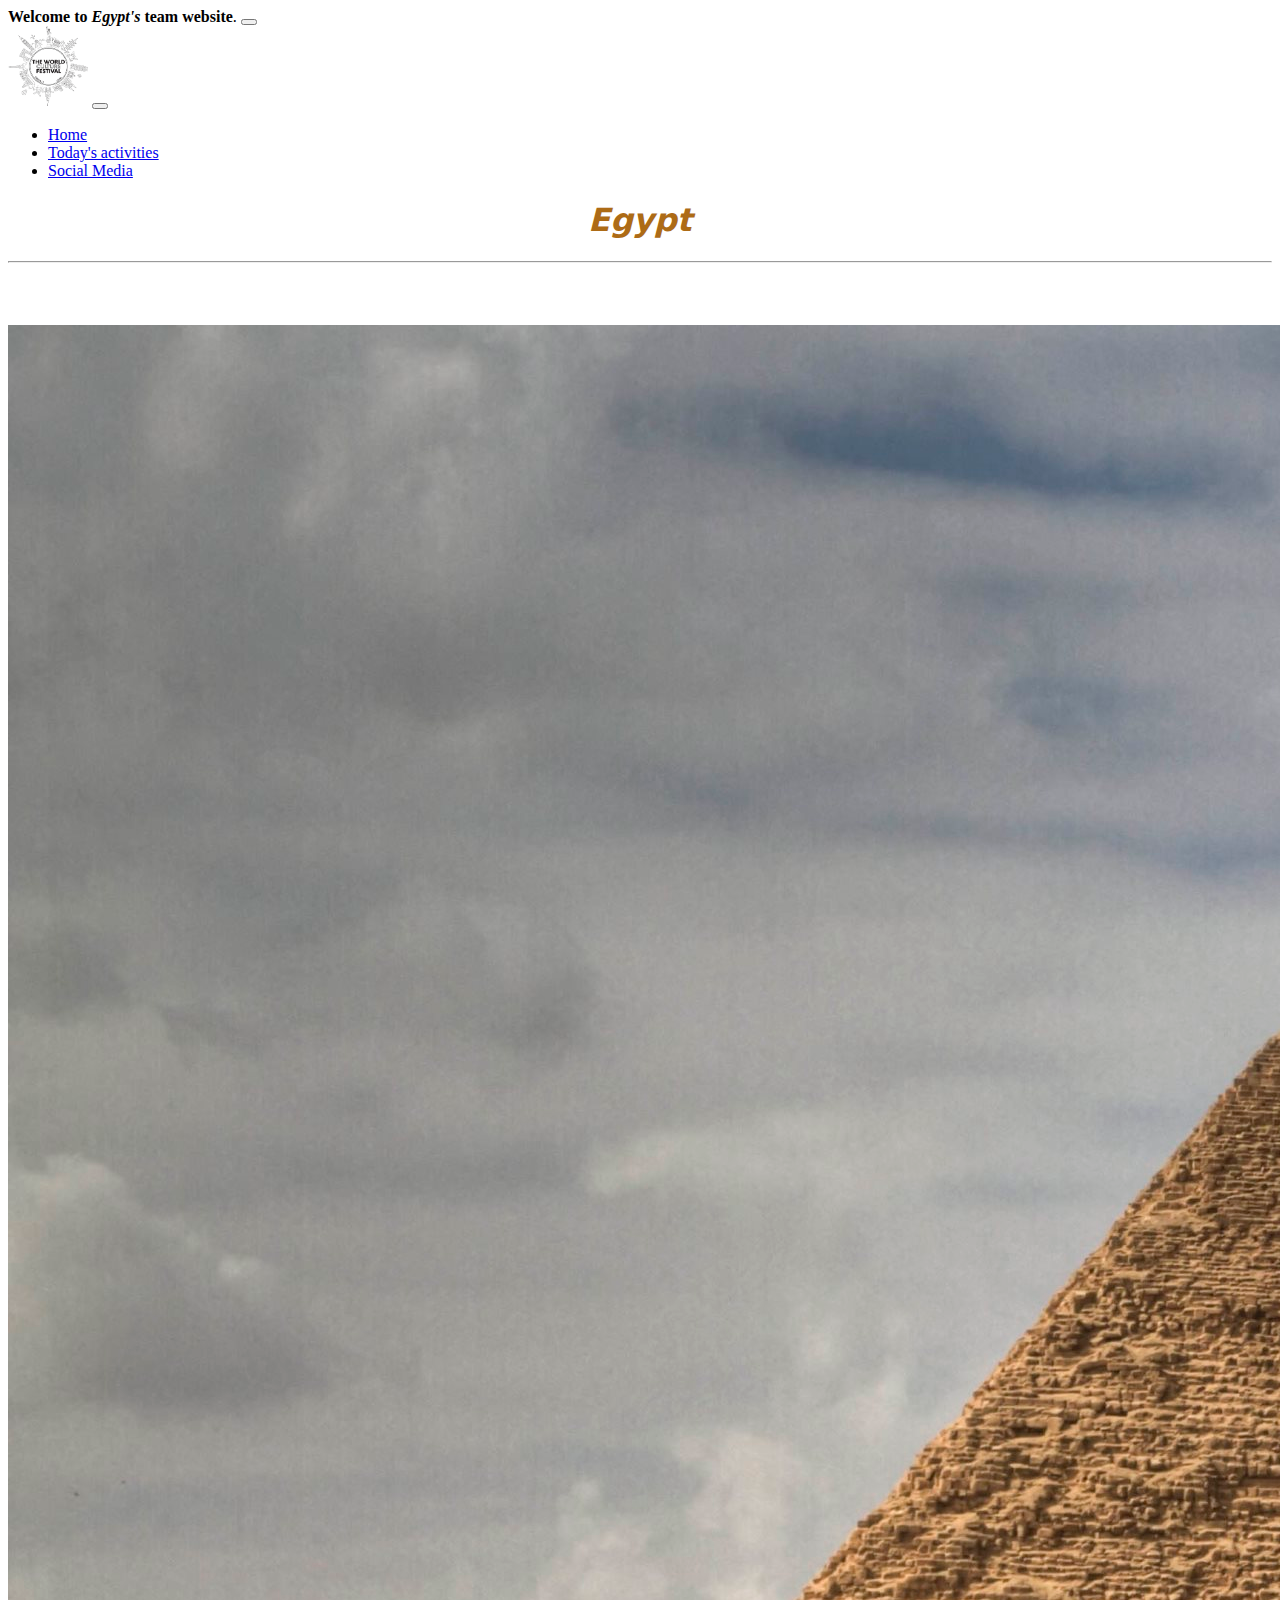
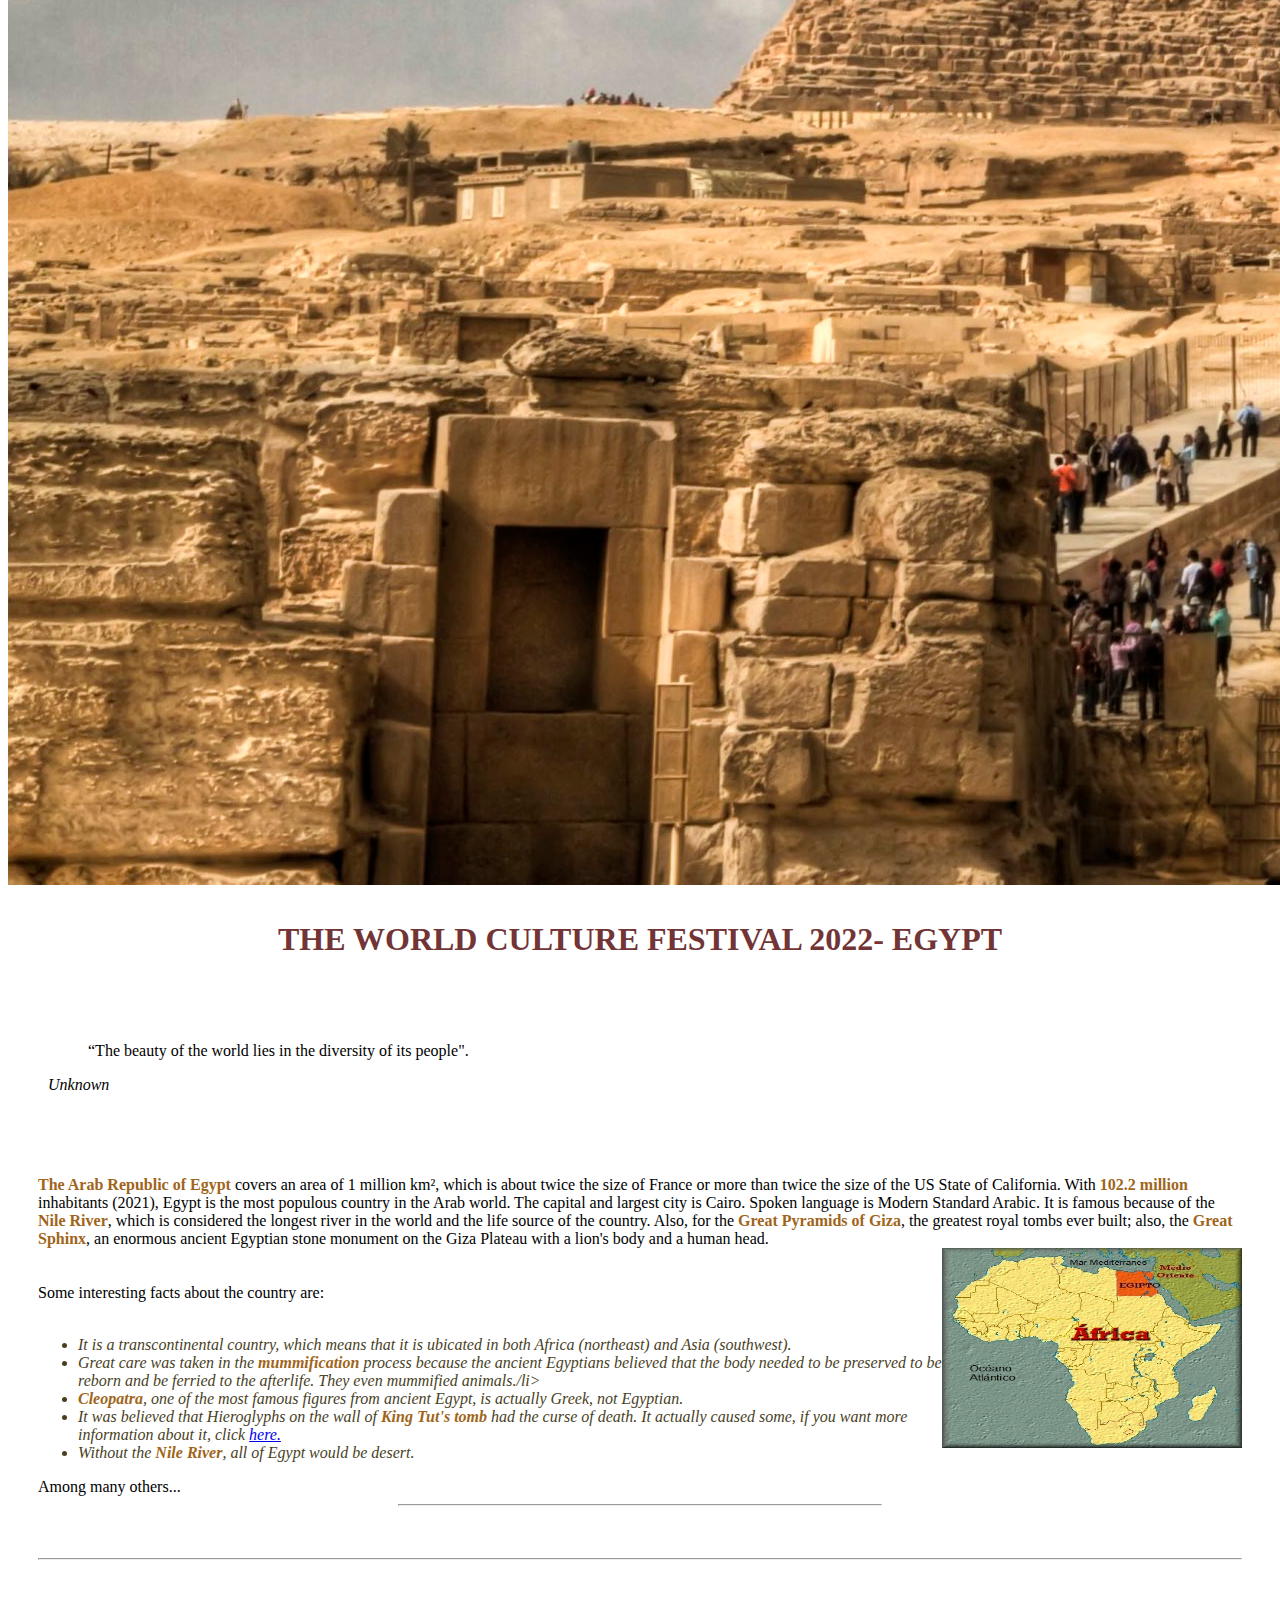
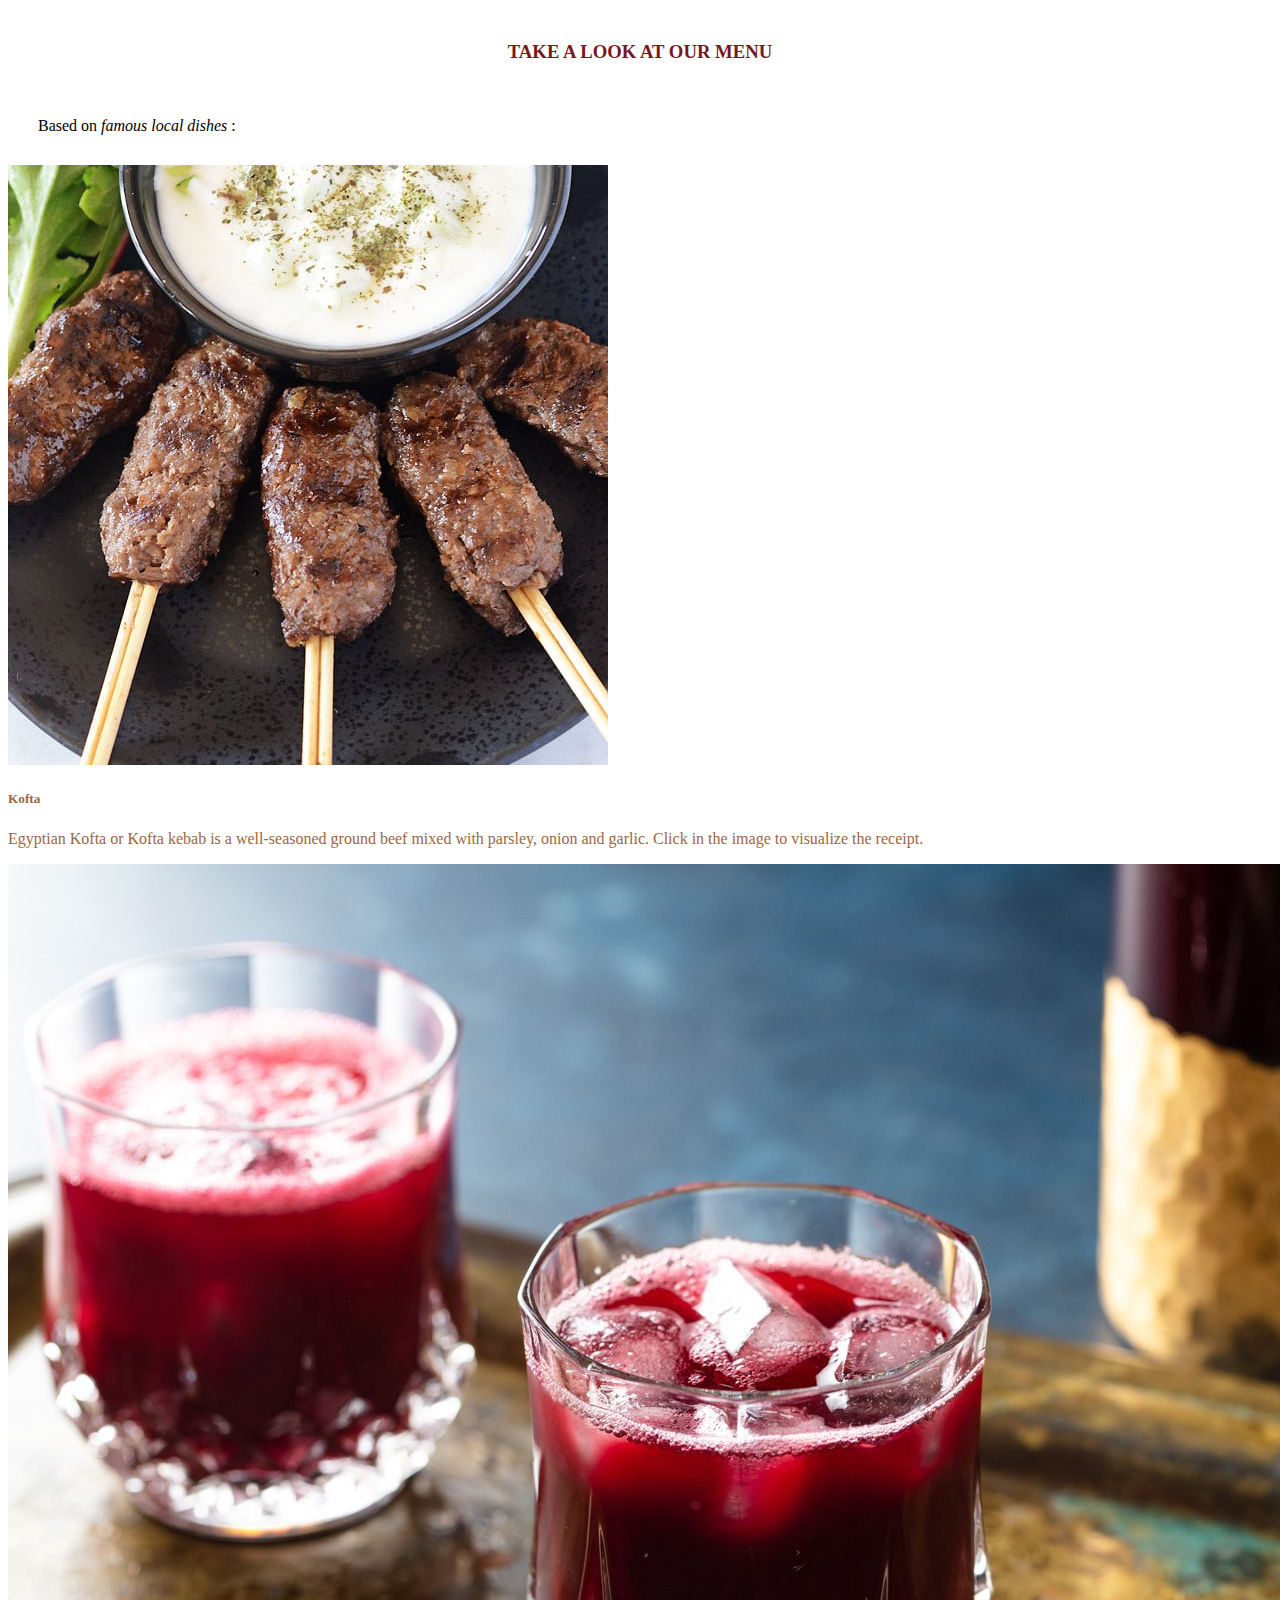
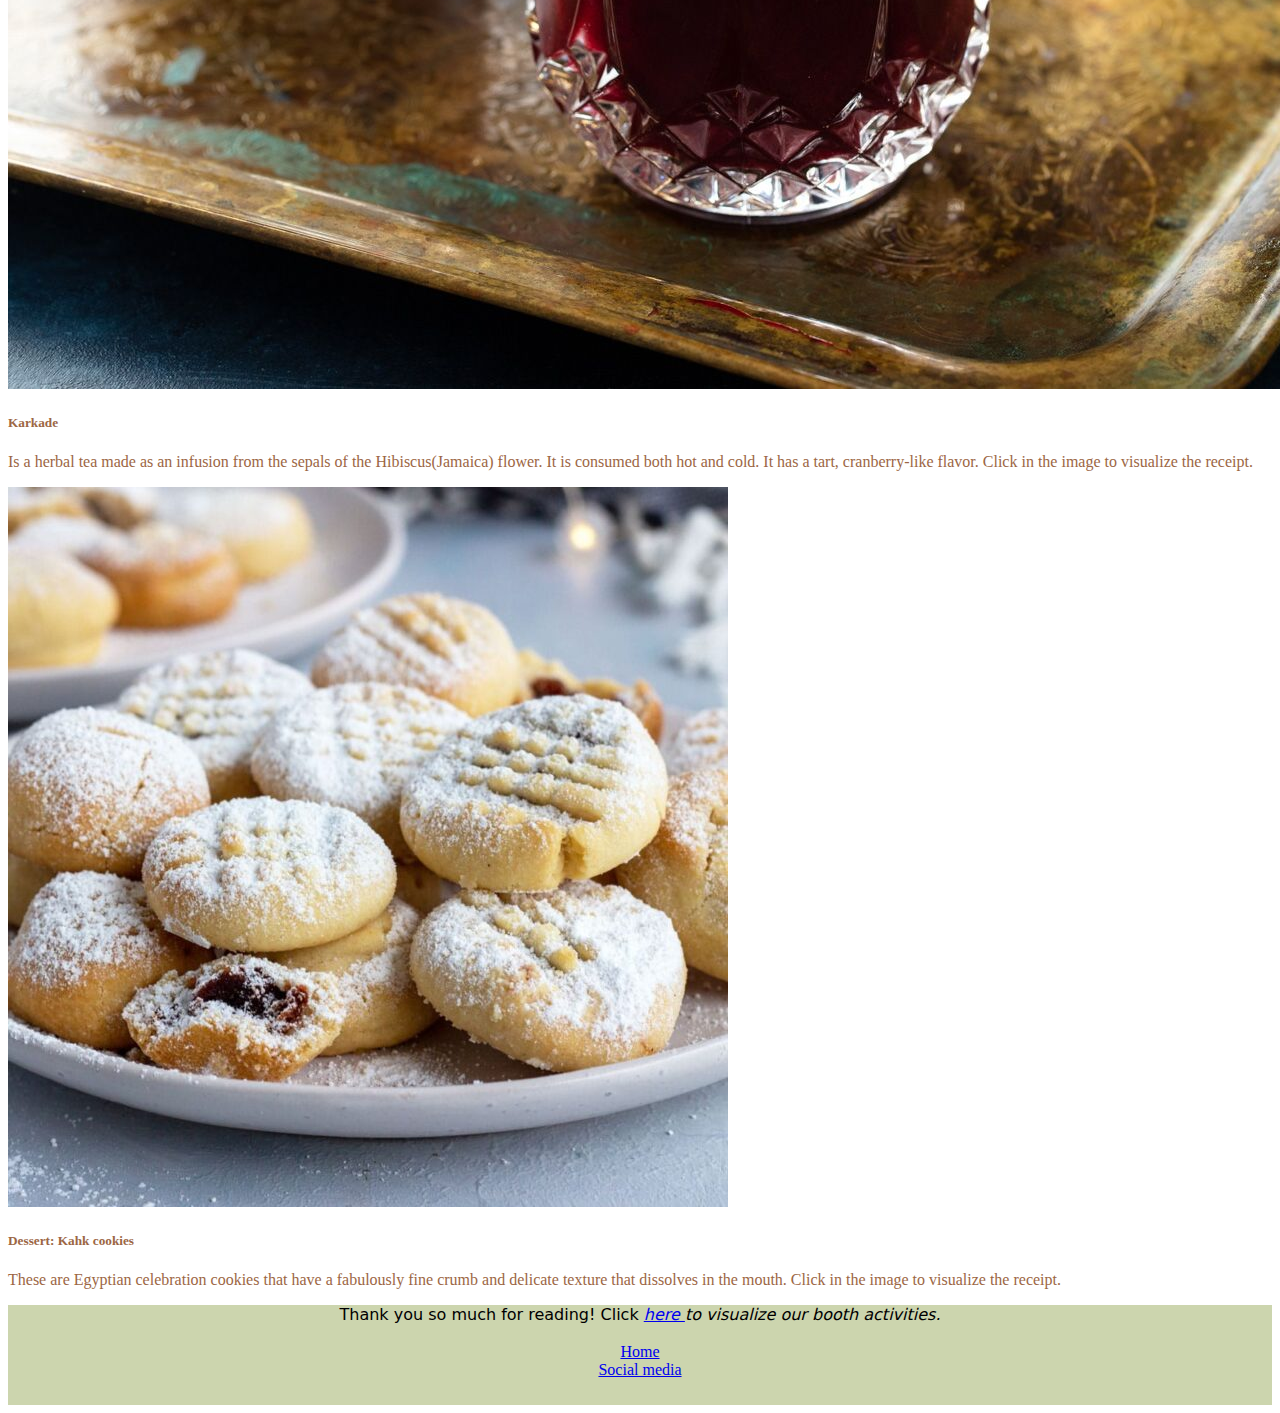
<file: index.html>
<!doctype html>
<html lang="en">

<head>
  <meta charset="utf-8">
  <meta name="viewport" content="width=device-width, initial-scale=1">
  <!-- Bootstrap: CSS -->
  <link href="https://cdn.jsdelivr.net/npm/bootstrap@5.2.2/dist/css/bootstrap.min.css" rel="stylesheet"
    integrity="sha384-Zenh87qX5JnK2Jl0vWa8Ck2rdkQ2Bzep5IDxbcnCeuOxjzrPF/et3URy9Bv1WTRi" crossorigin="anonymous">

  <title>EGYPT TWCF</title>
</head>
<link rel="stylesheet" href="css/paginavoluntariado.css">

<meta charset="utf-8">
<meta name="viewport" content="width=device-width, initial-scale=1">
<!-- Bootstrap: CSS -->
<link class="imagen" href="https://cdn.jsdelivr.net/npm/bootstrap@5.2.2/dist/css/bootstrap.min.css" rel="stylesheet"
  integrity="sha384-Zenh87qX5JnK2Jl0vWa8Ck2rdkQ2Bzep5IDxbcnCeuOxjzrPF/et3URy9Bv1WTRi" crossorigin="anonymous">

<!-- Cuerpo del texto -->


<body>
  <!-- Barra navegacion -->
  <div class="alert alert-success alert-dismissible fade show" role="alert">
    <strong>Welcome to <i>Egypt's</i> team website</strong>.
    <button type="button" class="btn-close" data-bs-dismiss="alert" aria-label="Close"></button>
  </div>
  <nav class="navbar navbar-expand-lg bg-light">
    <div class="container-fluid">
      <a class="navbar-brand" href="index.html"> <img src="img/logo-removebg-preview.png" alt="Bootstrap" width="80" height="80"
          height="44"></a>
      <button class="navbar-toggler" type="button" data-bs-toggle="collapse" data-bs-target="#navbarSupportedContent"
        aria-controls="navbarSupportedContent" aria-expanded="false" aria-label="Toggle navigation">
        <span class="navbar-toggler-icon"></span>
      </button>
      <div class="collapse navbar-collapse" id="navbarSupportedContent">
        <ul class="navbar-nav me-auto mb-2 mb-lg-0">
          <li class="nav-item">
            <a class="nav-link active" aria-current="page" href="index.html">Home</a>
          </li>
          <li class="nav-item">
            <a class="nav-link active" href="proximasactividades.html">Today's activities </a>
          </li>
          <li class="nav-item">
            <a class="nav-link" href="TECHO.html">Social Media</a>
          </li>
          </li>

        </ul>
      </div>
    </div>
  </nav>

  <!-- Titulo y texto -->

  <h1>Egypt</h1>
  <hr>
  <br> <br> <br>
  <img src="img/egypt1.jpg" class="img-fluid" alt="...">

  <p id="partecambio"> <b> THE WORLD CULTURE FESTIVAL 2022- <i></i> EGYPT </i> </b></p>
  <br> <br>
  <!--QUOTEEE-->
  <figure class="text-center">
    <blockquote class="blockquote">
      <p>“The beauty of the world lies in the diversity of its people".
      </p>
    </blockquote>
    <figcaption class="blockquote-footer">
      <cite title="Source Title">Unknown</cite>
    </figcaption>
  </figure> <br> <br>

  <!--parrafo1-->
  <div class="parrafo"> <b style="color: #9f651a">The Arab Republic of Egypt</b> covers an area of 1 million km²,
    which is about twice the size of France or more than twice the size of the US State of California. 
    With <b style="color: #9f651a">102.2 million</b> inhabitants (2021), Egypt is the most populous country in the Arab world. 
    The capital and largest city is  Cairo. Spoken language is Modern Standard Arabic. It is famous because of the <b style="color: #9f651a">Nile River</b>, 
    which is considered the longest river in the world and the life source of the country. Also, for the <b style="color: #9f651a">Great Pyramids of Giza</b>, the greatest royal tombs ever built; also, the <b style="color: #9f651a">Great Sphinx</b>, an enormous ancient Egyptian stone monument on the Giza Plateau with a lion's body and a human head.
    
    <br>
    <!-- Lista actividades -->
    <img src="img/egiptomapa.jpg" class="img-fluid" id="fotoiniciolista" alt="...">
    <br><br>
    Some interesting facts about the country are: <br> <br>
    <ul> <i style="color: #493f1f">
        <li>It is a transcontinental country, which means that it is ubicated in both Africa (northeast) and Asia (southwest).</li>
        <li>Great care was taken in the <b style="color: #9f651a"> mummification </b> process because the ancient Egyptians believed that the body needed to be preserved to be reborn and be ferried to the afterlife. They even mummified animals./li>
        <li><b style="color: #9f651a"> Cleopatra</b>, one of the most famous figures from ancient Egypt, is actually Greek, not Egyptian.</li>
        <li>It was believed that Hieroglyphs on the wall of <b style="color: #9f651a"> King Tut's tomb </b> had the curse of <i>death</i>. It actually caused some, if you want more information about it, click <a href="https://artsandculture.google.com/story/the-curse-of-pharaoh-tutankhamun/eAJyYyD6emhtIw">here.<a></a></li>
        <li>Without the <b style="color: #9f651a"> Nile River</b>, all of Egypt would be desert.</li>
      </i>
    </ul> Among many others...
    <hr width="40%">
    <br><br>
    <hr>
    <br><br><br>
    <!--Pregunta-->
    <h3 class="subtema2">TAKE A LOOK AT OUR MENU</h3> <br> <br>
    Based on <i> famous local dishes </i> :
  </div>

  <!--Cartas de organizaciones-->
  <div class="row row-cols-1 row-cols-md-3 g-4">
    <div class="col">
      <div class="card">
        <a href="https://food52.com/recipes/83632-egyptian-kofta">
          <img src="img/koft.jpg" class="card-img-top" alt="..."> </a>
        <div class="card-body">
          <h5 class="card-title">Kofta </h5>
          <p class="card-text"> Egyptian Kofta or Kofta kebab is a well-seasoned ground beef mixed with parsley, onion and garlic.
            Click in the image to visualize the receipt.
          </p>
        </div>
      </div>
    </div>
    <div class="col">
      <div class="card"> <a href="https://www.storiesabouttea.com/karkade-the-tea-of-the-pharaohs/">
          <img src="img/karkade.jpg" class="card-img-top" alt="..."> </a>
        <div class="card-body">
          <h5 class="card-title">Karkade</h5>
          <p class="card-text">Is a herbal tea made as an infusion from the sepals of the Hibiscus(Jamaica) flower. It is consumed both hot and cold. It has a tart, cranberry-like flavor. Click in the image to visualize the receipt.</p>
       
        </div>
      </div>
    </div>
    <div class="col">
      <div class="card"> <a target="_blank" href="https://cleobuttera.com/middle-eastern/fabulous-kahk-eid-cookies/">
          <img src="img/Kahk-Cookies.jpg" class="card-img-top" alt="..."> </a>
        <div class="card-body">
          <h5 class="card-title">Dessert: Kahk cookies</h5>
          <p class="card-text">These are Egyptian celebration cookies that have a fabulously fine crumb 
            and delicate texture that dissolves in the mouth. 
            Click in the image to visualize the receipt.
          </p>
        </div>
      </div>
    </div>
      </div>
    </div>
  </div>
  </tr>
  </table>

  <footer class="footer"> Thank you so much for reading! Click <i> <a href="proximasactividades.html">here
      </a>to visualize our booth activities. </i><br> <br>
    
    <div class="container-fluid">
      <div class="row">
        <div class="col-xs-6 col-sm-6 col-md-6 col-lg-6" id="footer1"> <a href="index.html">Home </a></div>
        <div class="col-xs-6 col-sm-6 col-md-6 col-lg-6" id="footer1"><a href="TECHO.html">Social media </a></div>
      </div>
  </footer>


  <!-- Área para código JavaScript -->
  <script src="js/contacto.js">

  </script>

  <!-- Bootstrap: Sección JavaScript-->
  <script src="https://cdn.jsdelivr.net/npm/bootstrap@5.2.2/dist/js/bootstrap.bundle.min.js"
    integrity="sha384-OERcA2EqjJCMA+/3y+gxIOqMEjwtxJY7qPCqsdltbNJuaOe923+mo//f6V8Qbsw3"
    crossorigin="anonymous"></script>
</body>

</html>
</file>
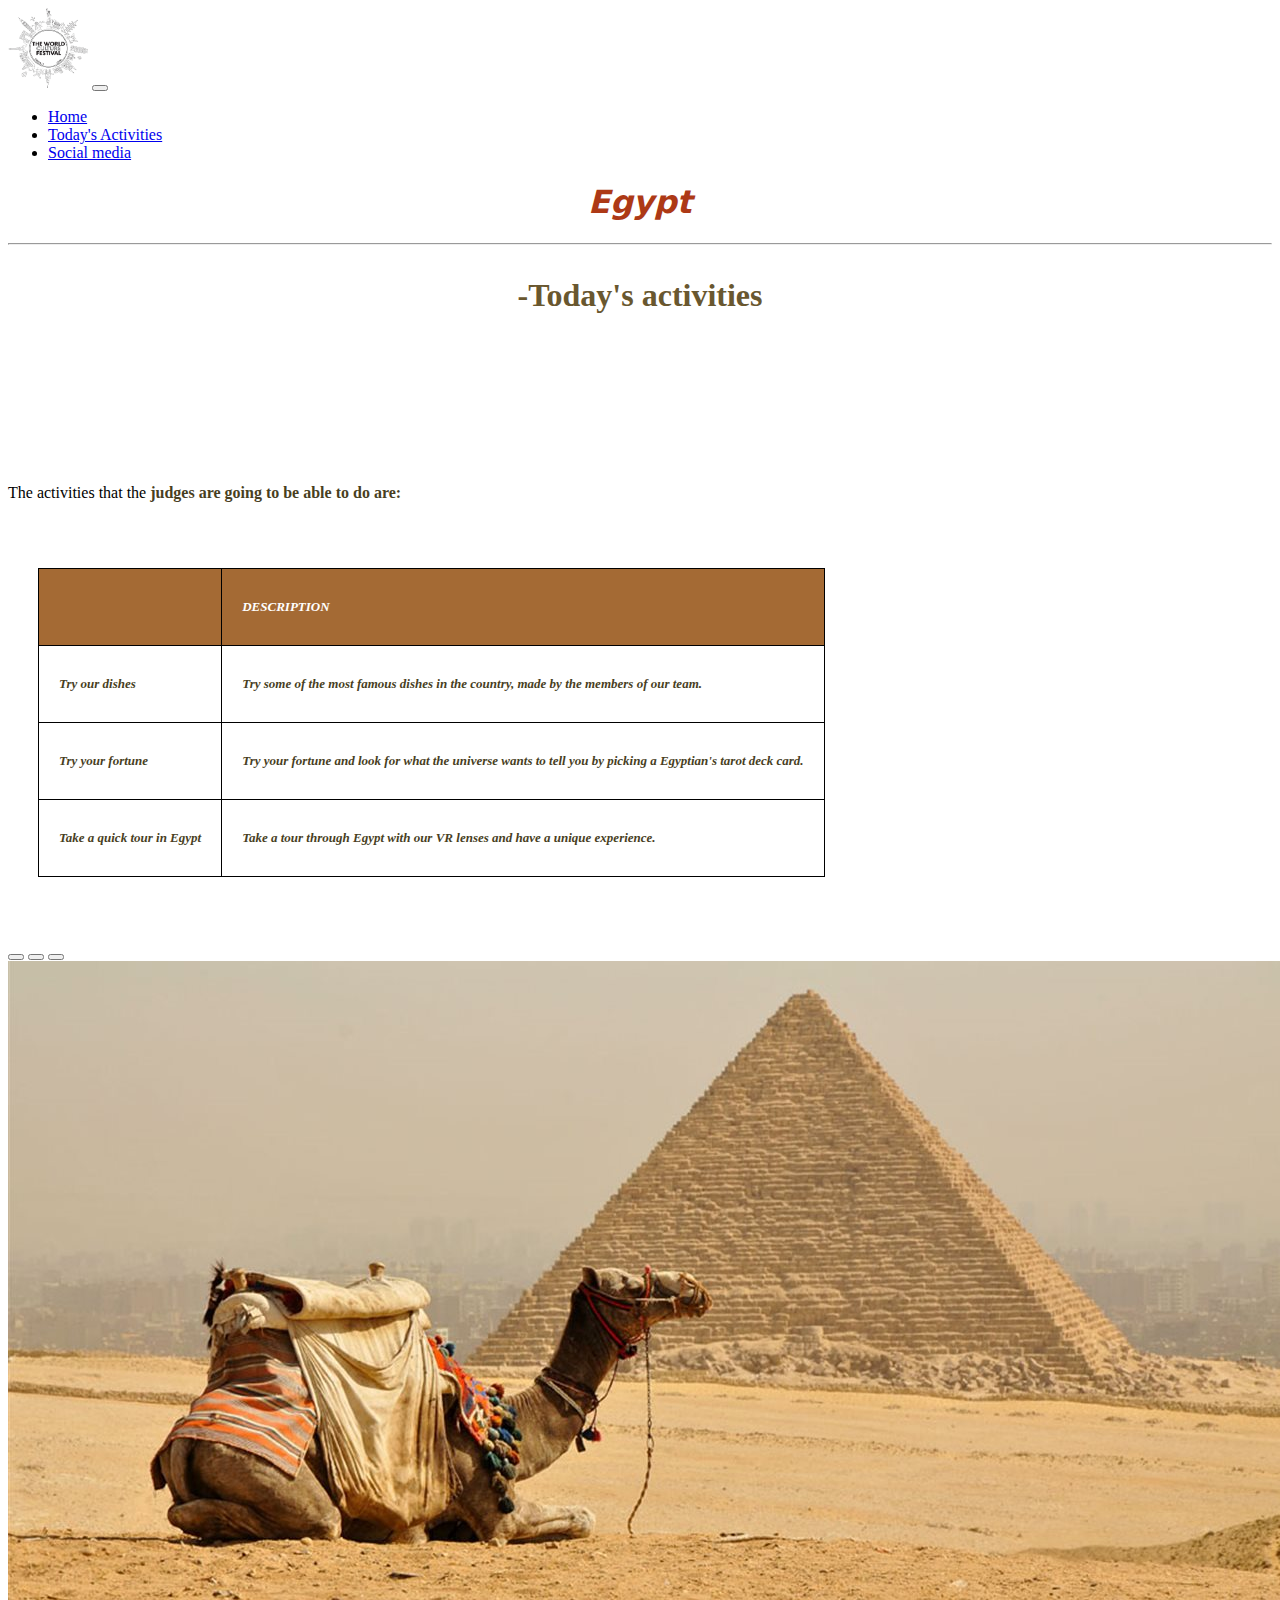
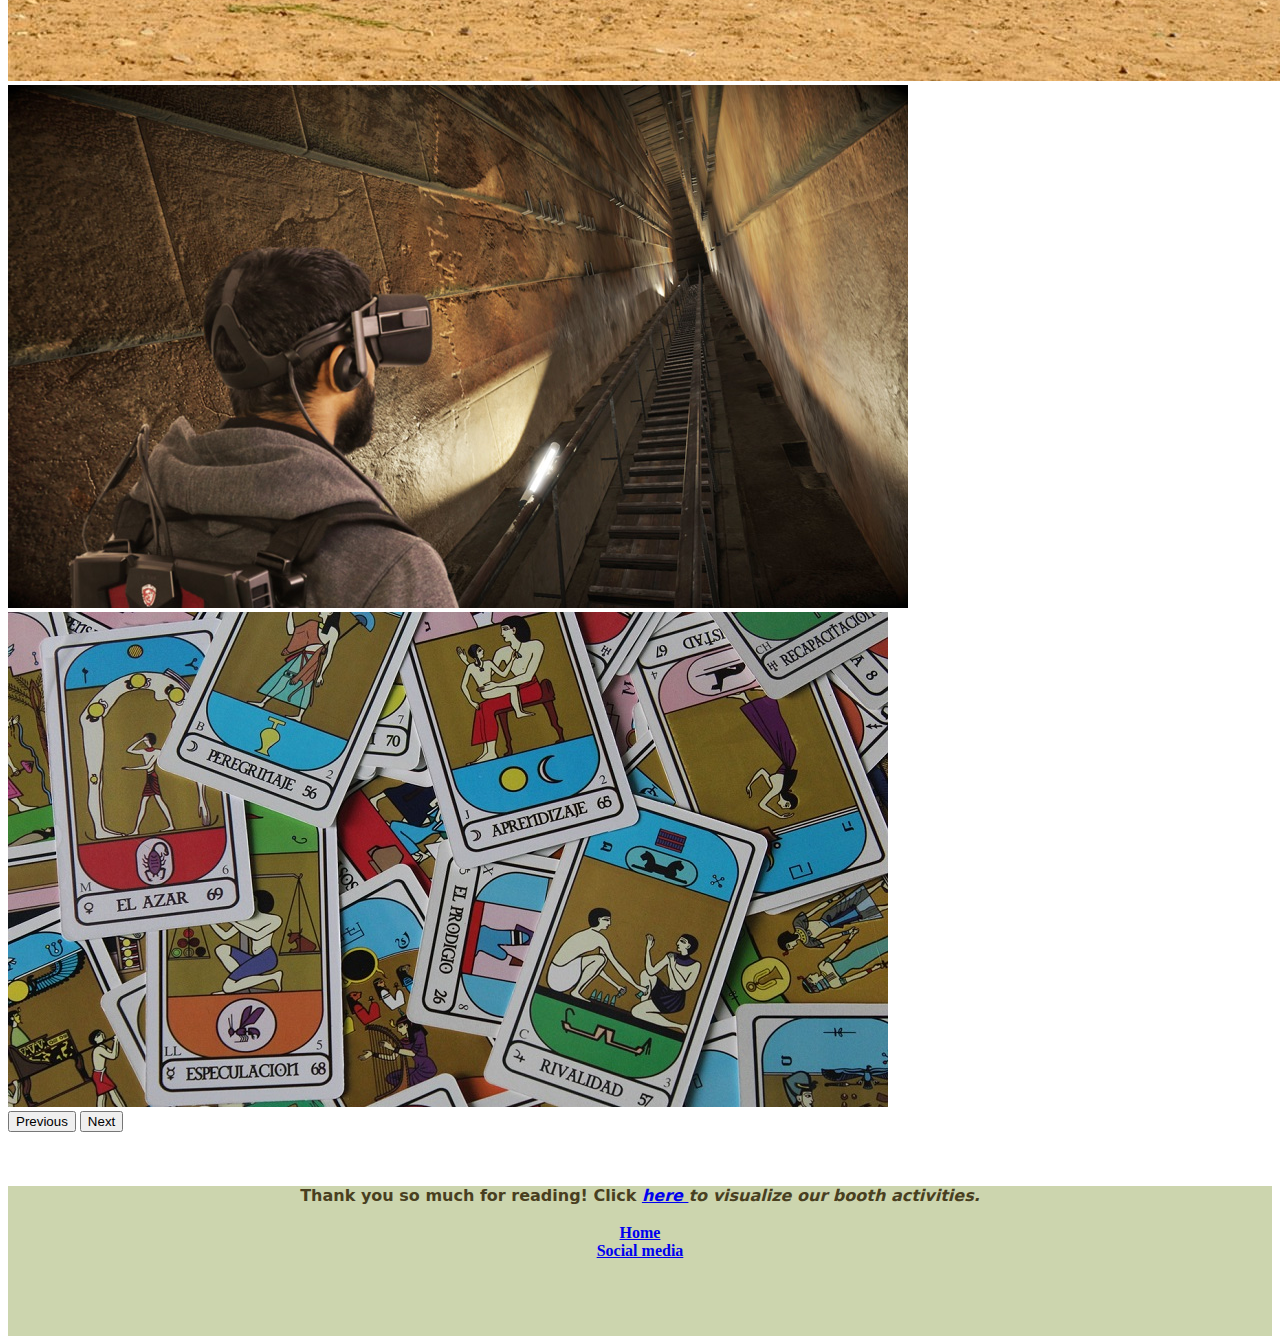
<file: proximasactividades.html>
<!doctype html>
<html lang="en">

<head>
  <meta charset="utf-8">
  <meta name="viewport" content="width=device-width, initial-scale=1">
  <!-- Bootstrap: CSS -->
  <link href="https://cdn.jsdelivr.net/npm/bootstrap@5.2.2/dist/css/bootstrap.min.css" rel="stylesheet"
    integrity="sha384-Zenh87qX5JnK2Jl0vWa8Ck2rdkQ2Bzep5IDxbcnCeuOxjzrPF/et3URy9Bv1WTRi" crossorigin="anonymous">

  <title>Egypt TWCF</title>
</head>
<link rel="stylesheet" href="css/proximasactividades.css">

<meta charset="utf-8">
<meta name="viewport" content="width=device-width, initial-scale=1">
<!-- Bootstrap: CSS -->
<link class="imagen" href="https://cdn.jsdelivr.net/npm/bootstrap@5.2.2/dist/css/bootstrap.min.css" rel="stylesheet"
  integrity="sha384-Zenh87qX5JnK2Jl0vWa8Ck2rdkQ2Bzep5IDxbcnCeuOxjzrPF/et3URy9Bv1WTRi" crossorigin="anonymous">

<!-- Cuerpo del texto -->


<body>
  <!-- Barra navegacion -->
  <div id="nose">
    <nav class="navbar navbar-expand-lg bg-light">
      <div class="container-fluid">
        <a class="navbar-brand" href="index.html"> <img src="img/logo-removebg-preview.png" alt="Bootstrap" width="80" height="80"
          height="44"></a>
        <button class="navbar-toggler" type="button" data-bs-toggle="collapse" data-bs-target="#navbarSupportedContent"
          aria-controls="navbarSupportedContent" aria-expanded="false" aria-label="Toggle navigation">
          <span class="navbar-toggler-icon"></span>
        </button>
        <div class="collapse navbar-collapse" id="navbarSupportedContent">
          <ul class="navbar-nav me-auto mb-2 mb-lg-0">
            <li class="nav-item">
              <a class="nav-link active" aria-current="page" href="index.html">Home</a>
            </li>
            <li class="nav-item">
              <a class="nav-link active" href="proximasactividades.html">Today's Activities</a>
            </li>
            
            <li class="nav-item">
              <a class="nav-link" href="TECHO.html">Social media</a>
            </li>
            </li>

          </ul>
        </div>
      </div>
    </nav>
  </div>
  <!-- Titulo y texto -->
  <h1>Egypt</h1>
  <hr>
  <h3 id="voluntariado">-Today's activities </h3>
  <br>

  <div class="helloola"></div> The activities that the <b style="color: #493f1f" >judges are going to be able to do are:</div> <br> <br>



  <br>
  <i>
    <div class="table-responsive">
      <table id="productos">
        <tr>
          <td class="palcolorcito"><b></b> </td>
          <td class="palcolorcito"><b>DESCRIPTION</b></td>
          
        </tr>
        <tr>
          <td>Try our dishes</td>
          <td>Try some of the most famous dishes in the country, made by the members of our team.</td>
        </tr>
        <tr>
          <td> Try your fortune</td>
          <td> Try your fortune and look for what the universe wants to tell you by picking a Egyptian's tarot deck card.</td>
        </tr>
        <tr>
          <td>Take a quick tour in Egypt</td>
          <td>Take a tour through Egypt with our VR lenses and have a unique experience. </td>

        </tr>
      </table>
    </div>
  </i>
  <br>
  <br>
  <div id="carouselExampleCaptions" class="carousel slide" data-bs-ride="false">
    <div class="carousel-indicators">
      <button type="button" data-bs-target="#carouselExampleCaptions" data-bs-slide-to="0" class="active"
        aria-current="true" aria-label="Slide 1"></button>
      <button type="button" data-bs-target="#carouselExampleCaptions" data-bs-slide-to="1"
        aria-label="Slide 2"></button>
      <button type="button" data-bs-target="#carouselExampleCaptions" data-bs-slide-to="2"
        aria-label="Slide 3"></button>
    </div>
    <div class="carousel-inner">
      <div class="carousel-item active">
        <img src="img/egipto1.jpg" class="d-block w-100" alt="...">
        <div class="carousel-caption d-none d-md-block">
          
        </div>
      </div>
      <div class="carousel-item">
        <img src="img/egipto2.jpg" class="d-block w-100" alt="...">
        <div class="carousel-caption d-none d-md-block">
          
        </div>
      </div>
      <div class="carousel-item">
        <img src="img/egipto3.jpg" class="d-block w-100" alt="...">
        <div class="carousel-caption d-none d-md-block">
          
        </div>
      </div>
    </div>
    <button class="carousel-control-prev" type="button" data-bs-target="#carouselExampleCaptions" data-bs-slide="prev">
      <span class="carousel-control-prev-icon" aria-hidden="true"></span>
      <span class="visually-hidden">Previous</span>
    </button>
    <button class="carousel-control-next" type="button" data-bs-target="#carouselExampleCaptions" data-bs-slide="next">
      <span class="carousel-control-next-icon" aria-hidden="true"></span>
      <span class="visually-hidden">Next</span>
    </button>
  </div>

  <br><br><br>

  <footer class="footer"> Thank you so much for reading! Click <i> <a href="proximasactividades.html">here
  </a>to visualize our booth activities. </i><br> <br>

<div class="container-fluid">
  <div class="row">
    <div class="col-xs-6 col-sm-6 col-md-6 col-lg-6" id="footer1"> <a href="index.html">Home </a></div>
    <div class="col-xs-6 col-sm-6 col-md-6 col-lg-6" id="footer1"><a href="TECHO.html">Social media </a></div>
  </div>
</footer>
  <!-- Área para código JavaScript -->
  <script src="js/contacto.js">

  </script>

  <!-- Bootstrap: Sección JavaScript-->
  <script src="https://cdn.jsdelivr.net/npm/bootstrap@5.2.2/dist/js/bootstrap.bundle.min.js"
    integrity="sha384-OERcA2EqjJCMA+/3y+gxIOqMEjwtxJY7qPCqsdltbNJuaOe923+mo//f6V8Qbsw3"
    crossorigin="anonymous"></script>
</body>

</html>
</file>
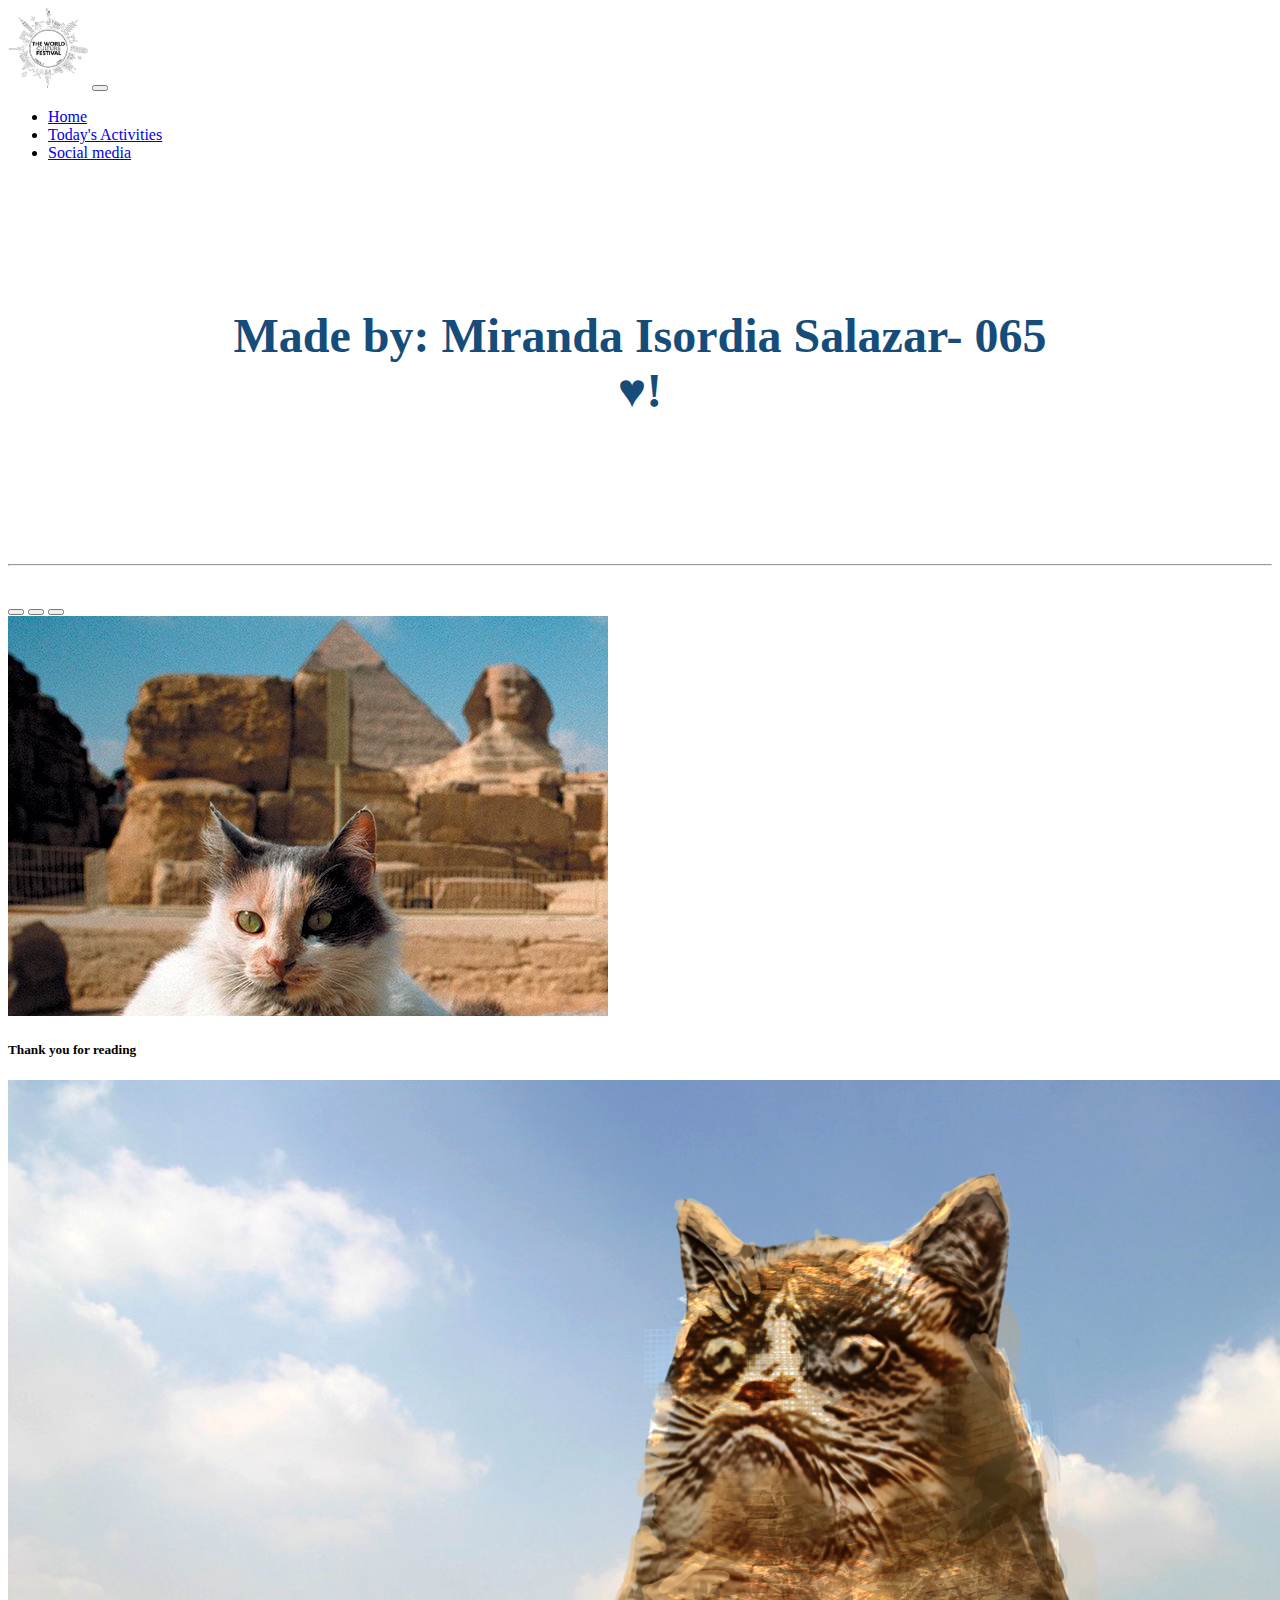
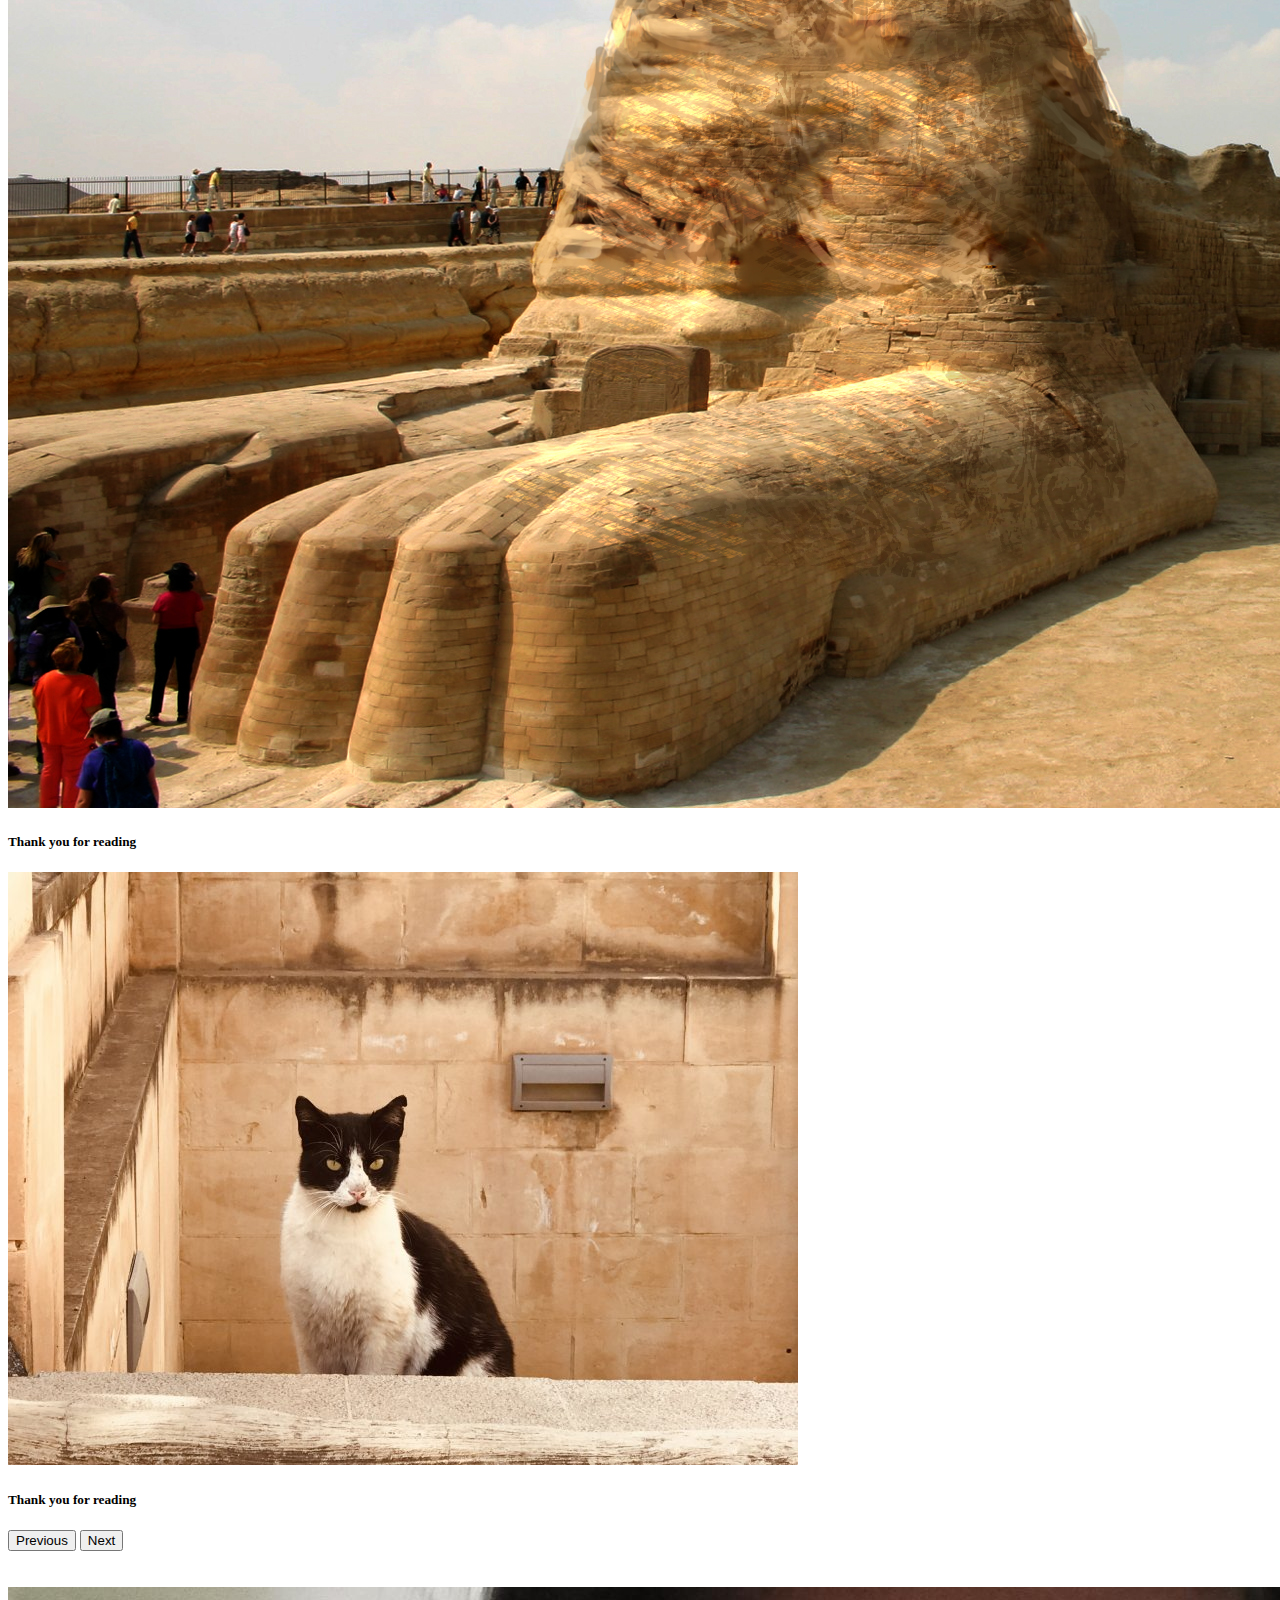
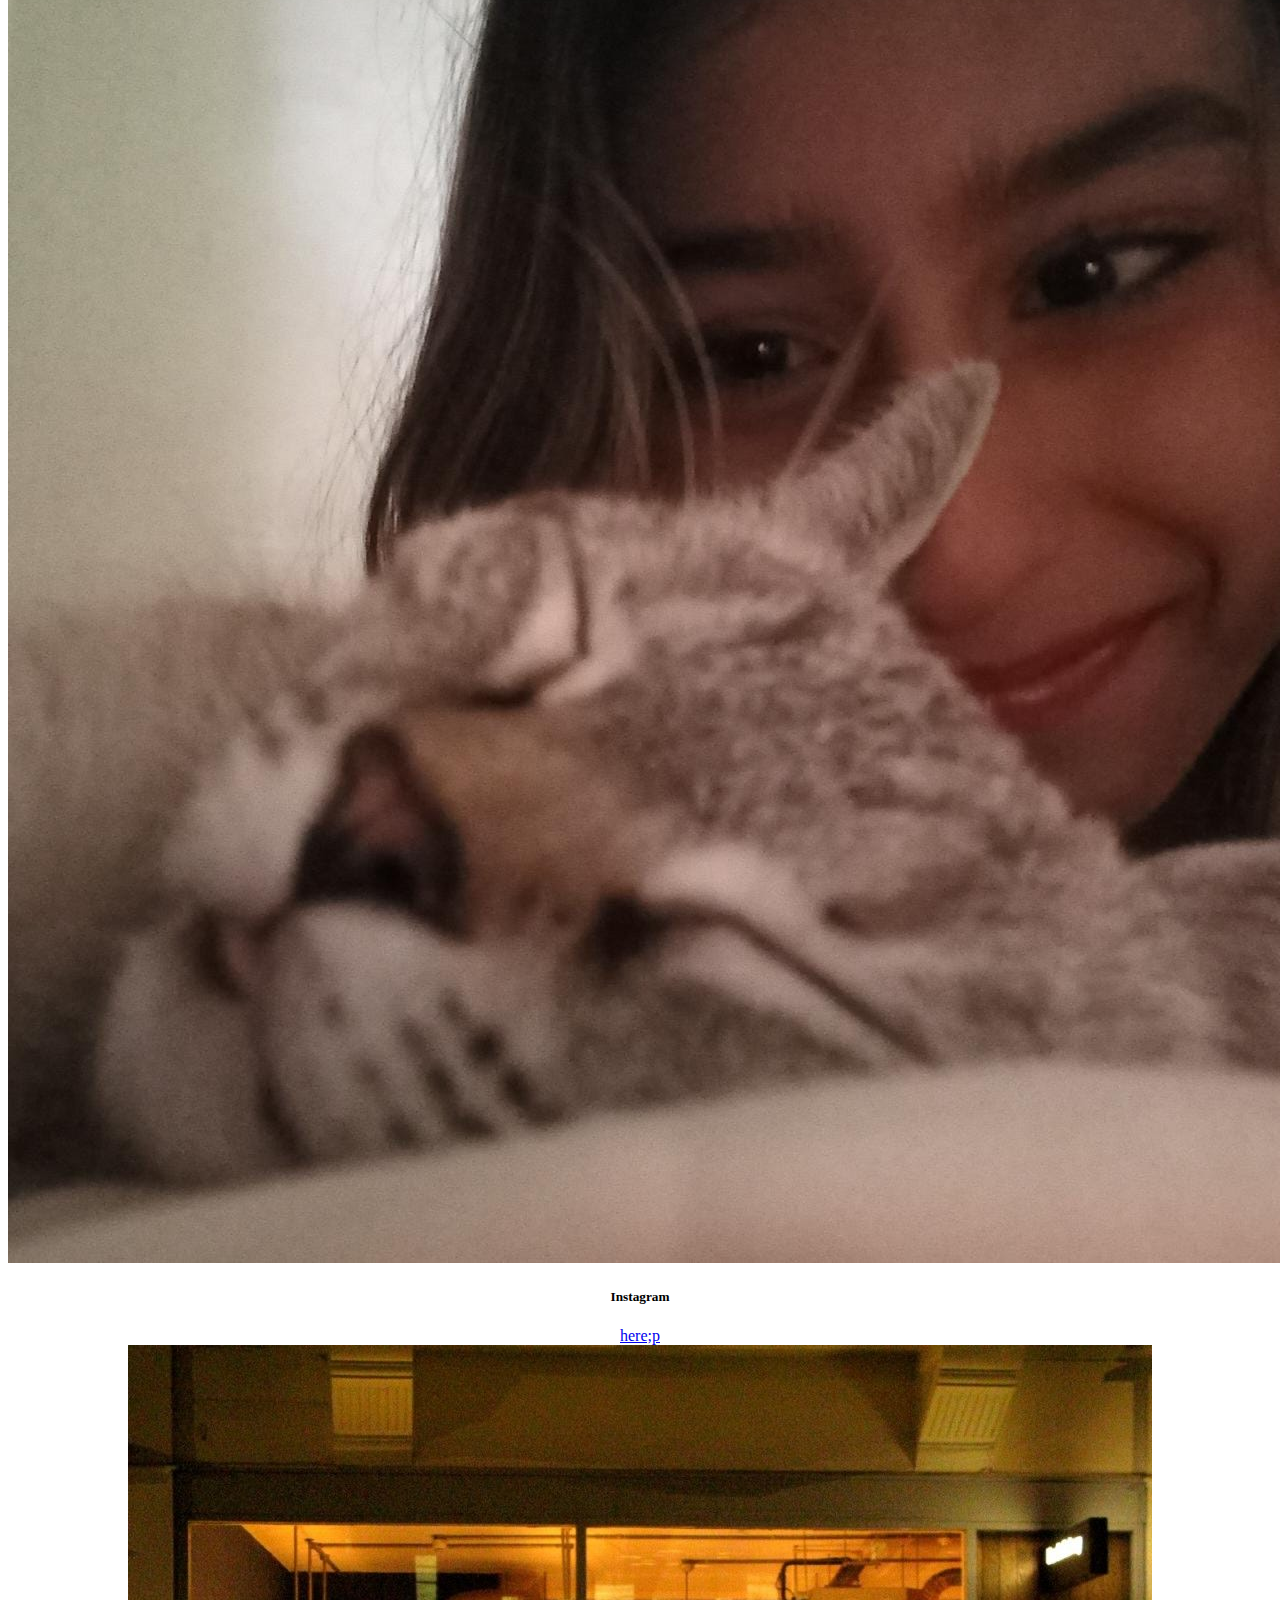
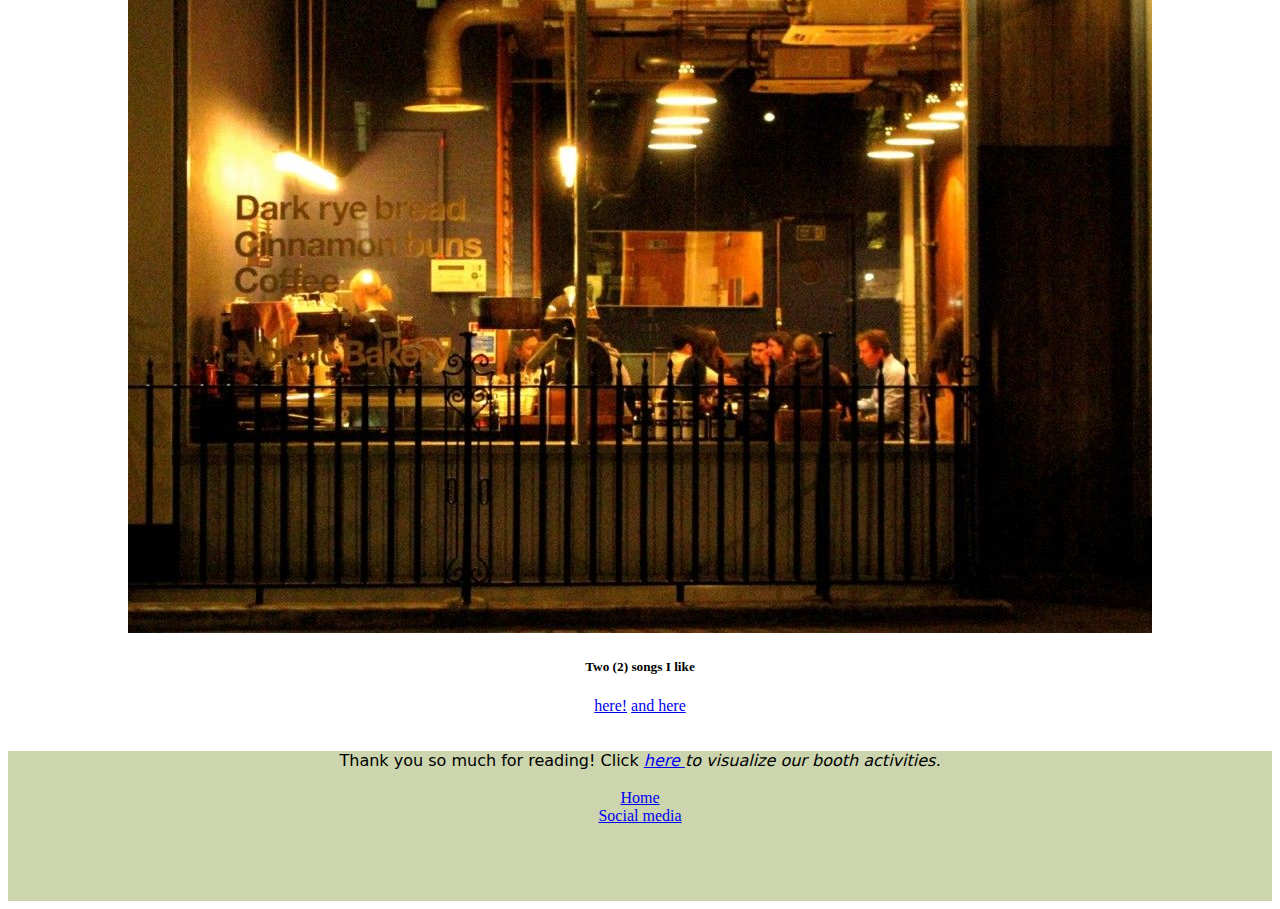
<file: TECHO.html>
<!doctype html>
<html lang="en">

<head>
    <meta charset="utf-8">
    <meta name="viewport" content="width=device-width, initial-scale=1">
    <!-- Bootstrap: CSS -->
    <link href="https://cdn.jsdelivr.net/npm/bootstrap@5.2.2/dist/css/bootstrap.min.css" rel="stylesheet"
        integrity="sha384-Zenh87qX5JnK2Jl0vWa8Ck2rdkQ2Bzep5IDxbcnCeuOxjzrPF/et3URy9Bv1WTRi" crossorigin="anonymous">

    <title>Egypt TWCF</title>
</head>
<link rel="stylesheet" href="css/TECHO.css">

<meta charset="utf-8">
<meta name="viewport" content="width=device-width, initial-scale=1">
<!-- Bootstrap: CSS -->
<link class="imagen" href="https://cdn.jsdelivr.net/npm/bootstrap@5.2.2/dist/css/bootstrap.min.css" rel="stylesheet"
    integrity="sha384-Zenh87qX5JnK2Jl0vWa8Ck2rdkQ2Bzep5IDxbcnCeuOxjzrPF/et3URy9Bv1WTRi" crossorigin="anonymous">

<!-- Cuerpo del texto -->


<body>
    <!-- Barra navegacion -->
    <div id="nose">
        <nav class="navbar navbar-expand-lg bg-light">
            <div class="container-fluid">
                <a class="navbar-brand" href="index.html"> <img src="img/logo-removebg-preview.png" alt="Bootstrap" width="80" height="80"
                    width="110" height="44"></a>
                <button class="navbar-toggler" type="button" data-bs-toggle="collapse"
                    data-bs-target="#navbarSupportedContent" aria-controls="navbarSupportedContent"
                    aria-expanded="false" aria-label="Toggle navigation">
                    <span class="navbar-toggler-icon"></span>
                </button>
                <div class="collapse navbar-collapse" id="navbarSupportedContent">
                    <ul class="navbar-nav me-auto mb-2 mb-lg-0">
                        <li class="nav-item">
                            <a class="nav-link active" aria-current="page" href="index.html">Home</a>
                        </li>
                        <li class="nav-item">
                            <a class="nav-link active" href="proximasactividades.html">Today's Activities</a>
                        </li>
                    
                        <li class="nav-item">
                            <a class="nav-link" href="TECHO.html">Social media</a>
                        </li>
                        </li>

                    </ul>
                </div>
            </div>
        </nav>
    </div>
    <!-- Titulo y texto -->
    
    <h3 id="TECHOanimacion"><div class="palfondo">
        <div class="infocontacto">
            <br> <br>
          <h2> Made by: Miranda Isordia Salazar- 065 <br>
            ♥!</h2>
           <br> <br></h3>
    </ul>
    </p>
    <hr>
    <!--carrusel-->
    <h3 id="TECHOanimacion"> </h3>
    <div id="carouselExampleDark" class="carousel carousel-dark slide" data-bs-ride="carousel">
        <div class="carousel-indicators">
            <button type="button" data-bs-target="#carouselExampleDark" data-bs-slide-to="0" class="active"
                aria-current="true" aria-label="Slide 1"></button>
            <button type="button" data-bs-target="#carouselExampleDark" data-bs-slide-to="1"
                aria-label="Slide 2"></button>
            <button type="button" data-bs-target="#carouselExampleDark" data-bs-slide-to="2"
                aria-label="Slide 3"></button>
        </div>
        <div class="carousel-inner">
            <div class="carousel-item active" data-bs-interval="10000">
                <img src="img/gato1.jpg" class="d-block w-100" alt="...">
                <div class="carousel-caption d-none d-md-block">
                    <h5>Thank you for reading</h5>
                </div>
            </div>
            <div class="carousel-item" data-bs-interval="2000">
                <img src="img/gato2.jpg" class="d-block w-100" alt="...">
                <div class="carousel-caption d-none d-md-block">
                    <h5>Thank you for reading</h5>
                    
                </div>
            </div>
            <div class="carousel-item">
                <img src="img/gato3.jpg" class="d-block w-100" alt="...">
                <div class="carousel-caption d-none d-md-block">
                    <h5>Thank you for reading</h5>
                    
                </div>
            </div>
        </div>
        <button class="carousel-control-prev" type="button" data-bs-target="#carouselExampleDark" data-bs-slide="prev">
            <span class="carousel-control-prev-icon" aria-hidden="true"></span>
            <span class="visually-hidden">Previous</span>
        </button>
        <button class="carousel-control-next" type="button" data-bs-target="#carouselExampleDark" data-bs-slide="next">
            <span class="carousel-control-next-icon" aria-hidden="true"></span>
            <span class="visually-hidden">Next</span>
        </button>
    </div>
    <!--como involucrarse y cartaa-->
    <br> <br>
    <div style="text-align: center">
        <div class="card-group">
            <div class="card ">
                <a href= "https://www.instagram.com/mirandaszrr/?hl=af"; target="_blank" ><img src="img/mirismargarita.jpeg" class="card-img-top" alt="..."> </a>
              <div class="card-body">
                <h5 class="card-title">Instagram</h5>
                
                <a target="_blank" href="https://www.instagram.com/mirandaszrr/?hl=af" class="btn btn-primary">here;p</a>
              </div>
            </div>
            <div class="card">
                <a href= "https://open.spotify.com/track/2amJsWuU8ohAth78f2QOLD?si=2b59278767534578"; target="_blank" ><img src="img/BAKERY.jpg" class="card-img-top" alt="..."> </a>
              <div class="card-body">
                <h5 class="card-title">Two (2) songs I like</h5>
                <a target="_blank" href="https://open.spotify.com/track/2amJsWuU8ohAth78f2QOLD?si=2b59278767534578" class="btn btn-primary">here!</a>
                <a target="_blank" href="https://open.spotify.com/track/0WQiDwKJclirSYG9v5tayI?si=57d9890f8e5b4697" class="btn btn-primary">and here</a>


              </div>
            </div>
          </div>
   
    <br> <br>
        <!--FOOTER-->
        <footer class="footer"> Thank you so much for reading! Click <i> <a href="proximasactividades.html">here
        </a>to visualize our booth activities. </i><br> <br>
      
      <div class="container-fluid">
        <div class="row">
          <div class="col-xs-6 col-sm-6 col-md-6 col-lg-6" id="footer1"> <a href="index.html">Home </a></div>
          <div class="col-xs-6 col-sm-6 col-md-6 col-lg-6" id="footer1"><a href="TECHO.html">Social media </a></div>
        </div>
    </footer>
  
        <!-- Área para código JavaScript -->
        <script src="js/contacto.js">

        </script>

        <!-- Bootstrap: Sección JavaScript-->
        <script src="https://cdn.jsdelivr.net/npm/bootstrap@5.2.2/dist/js/bootstrap.bundle.min.js"
            integrity="sha384-OERcA2EqjJCMA+/3y+gxIOqMEjwtxJY7qPCqsdltbNJuaOe923+mo//f6V8Qbsw3"
            crossorigin="anonymous"></script>
</body>

</html>
</file>
<file: css/paginavoluntariado.css>
body {
    background-color: #ffffff;
}

.d-block { padding-left: 80px;
    padding-right: 80px;
   ; width: 100px; height: 450px;}

h1 {
    color: #ad6b16;
    text-align: center;
    font-style: italic;
    font-family: system-ui, apple-system, BlinkMacSystemFont, 
    'Segoe UI', Roboto, Oxygen, Ubuntu, Cantarell, 'Open Sans', 'Helvetica Neue', sans-serif;
    background-color: #ffffff;
}


#fondo {
    background-color: #ffffff; float: right; width: 100px; height: 250px;
}

#partecambio { text-align: center ; font-family:'Segoe UI'; font-size:xx-large; color:#723434; animation-duration: 3s; animation-name: slidein;}
@keyframes slidein {
    from {
      margin-left: 100%;
      width: 300%
    }
  
    to {
      margin-left: 0%;
      width: 100%;
    }
  }
.hr {color: #757c5f;}


.parrafo {font-family:Cambria, Cochin, Georgia, Times, 'Times New Roman', serif;margin: 30px;}

.subtema {border: 1px ; text-align: left;color: #77181d;}
.subtema2 {color: #77181d;border-collapse: collapse; text-align: center;}

.row {
    font-family: serif;
    color: #9c6644;
}

div {
    background-color: #ffffff
}
#fotoiniciolista {float: right; width: 300px; height: 200px;}


.footer {
    background-color: #ccd5ae;
    width: 100%;
    height: 100px;
    bottom: 0; 
    position:relative;
    font-family:system-ui, -apple-system, BlinkMacSystemFont, 'Segoe UI', Roboto, Oxygen, Ubuntu, Cantarell, 'Open Sans', 'Helvetica Neue', sans-serif ;
    text-align: center;
    font-size: medium;
    padding-left: 0px;
    padding-right: 0px;
}
#footer1 {background-color: #ccd5ae; font-family: "Segoe UI";}
</file>
<file: css/proximasactividades.css>
body {
    background-color: #ffffff;
}

html {
    background-color: #ffffff;
}

#nose {
    background-color: #ffffff;
}

h1 {
    color: #ad3916;
    text-align: center;
    font-size: xx-large;
    font-style: italic;
    font-family: system-ui, apple-system, BlinkMacSystemFont,
        'Segoe UI', Roboto, Oxygen, Ubuntu, Cantarell, 'Open Sans', 'Helvetica Neue', sans-serif;
    background-color: #ffffff;
}

table,
th,
td {
    border: 1px solid black;
    border-collapse: collapse;
    font-family: Georgia, 'Times New Roman', Times, serif;
    padding: 30px;
    margin: 30px;
}
.helloola {text-align: center; margin: 30px; padding: 30px;}

#productos {
    border-collapse: collapse;
}

#productos td {
    font-size: small;
    padding-left: 20px;
    padding-right: 20px;
    border: 1px solid black
}

.palcolorcito {
    background-color: #a46a34;
    color: #ffffff;
}

.footer {
    background-color: #ccd5ae;
    width: 100%;
    height: 150px;
    bottom: 0;
    position: relative;
    font-family: system-ui, -apple-system, BlinkMacSystemFont, 'Segoe UI', Roboto, Oxygen, Ubuntu, Cantarell, 'Open Sans', 'Helvetica Neue', sans-serif;
    text-align: center;
    font-size: medium;
    padding-left: 0px;
    padding-right: 0px;
}

#footer1 {
    background-color: #ccd5ae;
    font-family: "Segoe UI";
}

#voluntariado {
    text-align: center;
    font-family: 'Segoe UI';
    font-size: xx-large;
    color: #69572f;
    animation-duration: 3s;
    animation-name: slidein;
}

@keyframes slidein {
    from {
        margin-left: 100%;
        width: 300%
    }
</file>
<file: css/TECHO.css>
body {
    background-color: #ffffff;
}
html {background-color: #ffffff;}
#nose {background-color:#ffffff;}

h1 {
    color: #168AAD;
    font-size: xx-large;
    font-style: italic;
    font-family: system-ui, apple-system, BlinkMacSystemFont, 
    'Segoe UI', Roboto, Oxygen, Ubuntu, Cantarell, 'Open Sans', 'Helvetica Neue', sans-serif;
    background-color: #ffffff;
}
#TECHOheader { width: 400px;}
#TECHOparrafo1 {padding: 30px;}

#TECHOparrafo2 {padding: 50px; text-align: center;}
.footer {
    background-color: #ccd5ae;
    width: 100%;
    height: 150px;
    bottom: 0; 
    position:relative;
    font-family:system-ui, -apple-system, BlinkMacSystemFont, 'Segoe UI', Roboto, Oxygen, Ubuntu, Cantarell, 'Open Sans', 'Helvetica Neue', sans-serif ;
    text-align: center;
    font-size: medium;
    padding-left: 0px;
    padding-right: 0px;
}
#footer1 {background-color: #ccd5ae; font-family: "Segoe UI";}

    #TECHOanimacion { text-align: center ; font-family:'Segoe UI'; font-size:xx-large; color:#154c7a; animation-duration: 3s; animation-name: slidein;}
    @keyframes slidein {
        from {
          margin-left: 100%;
          width: 300%; }
</file>
